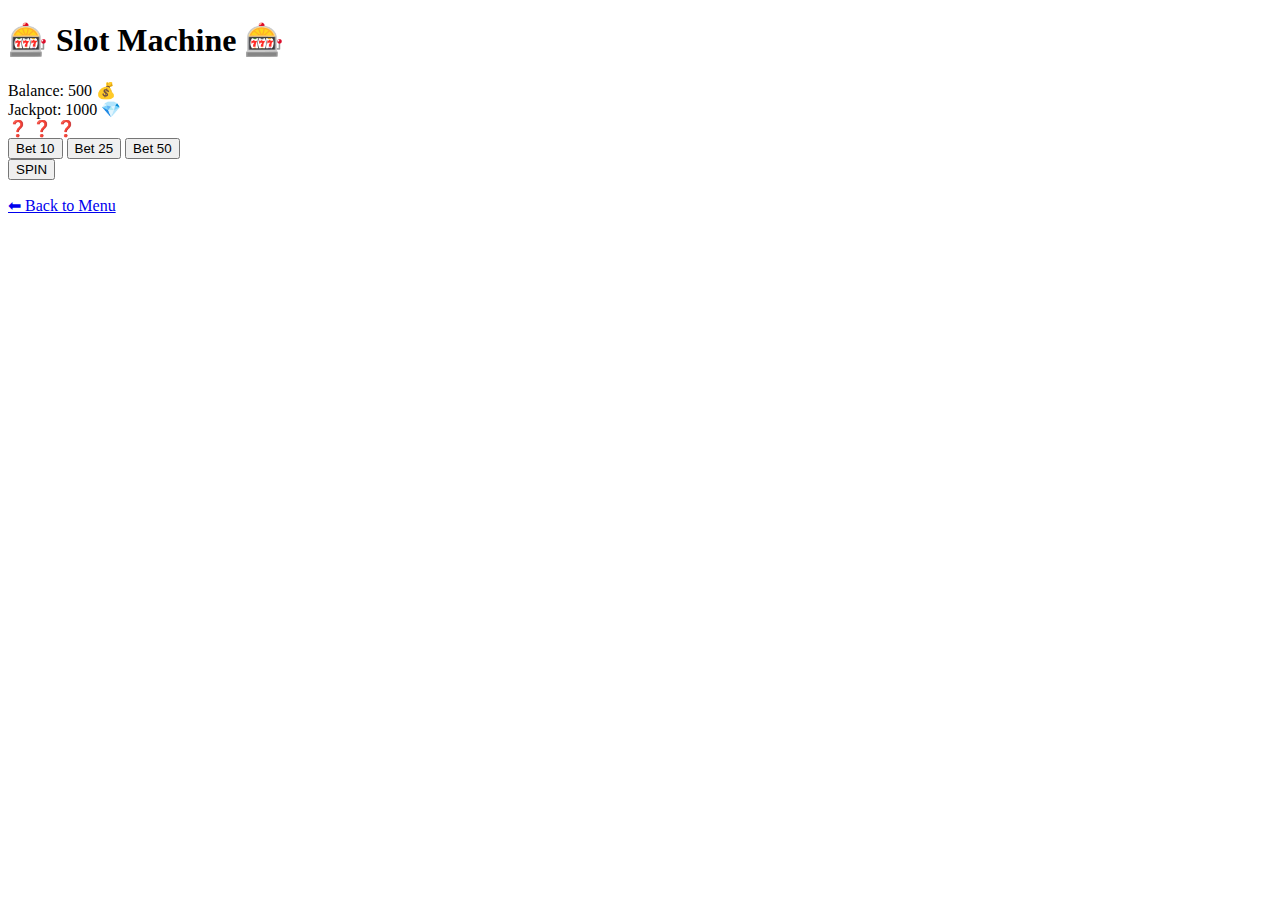
<file: slot.html>
<!DOCTYPE html>
<html>
<head>
<meta name="viewport" content="width=device-width, initial-scale=1.0">
<title>Slot Machine</title>
<link rel="stylesheet" href="style.css">
</head>

<body>

<header>
    <h1>🎰 Slot Machine 🎰</h1>
    <div class="balance-bar" id="balance"></div>
    <div class="balance-bar" id="jackpot"></div>
</header>

<div class="casino-box">

    <div>
        <span class="slot" id="slot1">❓</span>
        <span class="slot" id="slot2">❓</span>
        <span class="slot" id="slot3">❓</span>
    </div>

    <div>
        <button onclick="setBet(10)">Bet 10</button>
        <button onclick="setBet(25)">Bet 25</button>
        <button onclick="setBet(50)">Bet 50</button>
    </div>

    <button onclick="spin()">SPIN</button>

    <p id="message"></p>

</div>

<a href="index.html" class="menu-btn">⬅ Back to Menu</a>

<audio id="spinSound" src="https://assets.mixkit.co/active_storage/sfx/2003/2003-preview.mp3"></audio>
<audio id="winSound" src="https://assets.mixkit.co/active_storage/sfx/1994/1994-preview.mp3"></audio>

<script>

let symbols = ["🍒","🍋","🔔","💎","⭐","7️⃣"];
let bet = 10;

if(!localStorage.getItem("balance")){
    localStorage.setItem("balance",500);
}

if(!localStorage.getItem("jackpot")){
    localStorage.setItem("jackpot",1000);
}

updateUI();

function setBet(amount){
    bet = amount;
    document.getElementById("message").innerHTML = "Bet set to " + bet;
}

function spin(){

    let balance = parseInt(localStorage.getItem("balance"));
    let jackpot = parseInt(localStorage.getItem("jackpot"));

    if(balance < bet){
        document.getElementById("message").innerHTML = "❌ Not enough balance!";
        return;
    }

    balance -= bet;
    jackpot += Math.floor(bet/2);

    document.getElementById("spinSound").play();

    let s1 = randomSymbol();
    let s2 = randomSymbol();
    let s3 = randomSymbol();

    document.getElementById("slot1").innerHTML = s1;
    document.getElementById("slot2").innerHTML = s2;
    document.getElementById("slot3").innerHTML = s3;

    if(s1 === s2 && s2 === s3){

        let winAmount = bet * 5;

        if(s1 === "7️⃣"){
            winAmount = jackpot;
            jackpot = 1000;
            document.getElementById("message").innerHTML = "💰 MEGA JACKPOT!";
        } else {
            document.getElementById("message").innerHTML = "🎉 You win " + winAmount;
        }

        balance += winAmount;
        document.getElementById("winSound").play();

    } else {
        document.getElementById("message").innerHTML = "Try again!";
    }

    localStorage.setItem("balance", balance);
    localStorage.setItem("jackpot", jackpot);

    updateUI();
}

function randomSymbol(){
    return symbols[Math.floor(Math.random() * symbols.length)];
}

function updateUI(){
    document.getElementById("balance").innerHTML =
        "Balance: " + localStorage.getItem("balance") + " 💰";

    document.getElementById("jackpot").innerHTML =
        "Jackpot: " + localStorage.getItem("jackpot") + " 💎";
}

</script>

</body>
</html>
</file>
<file: style.css>

</file>
